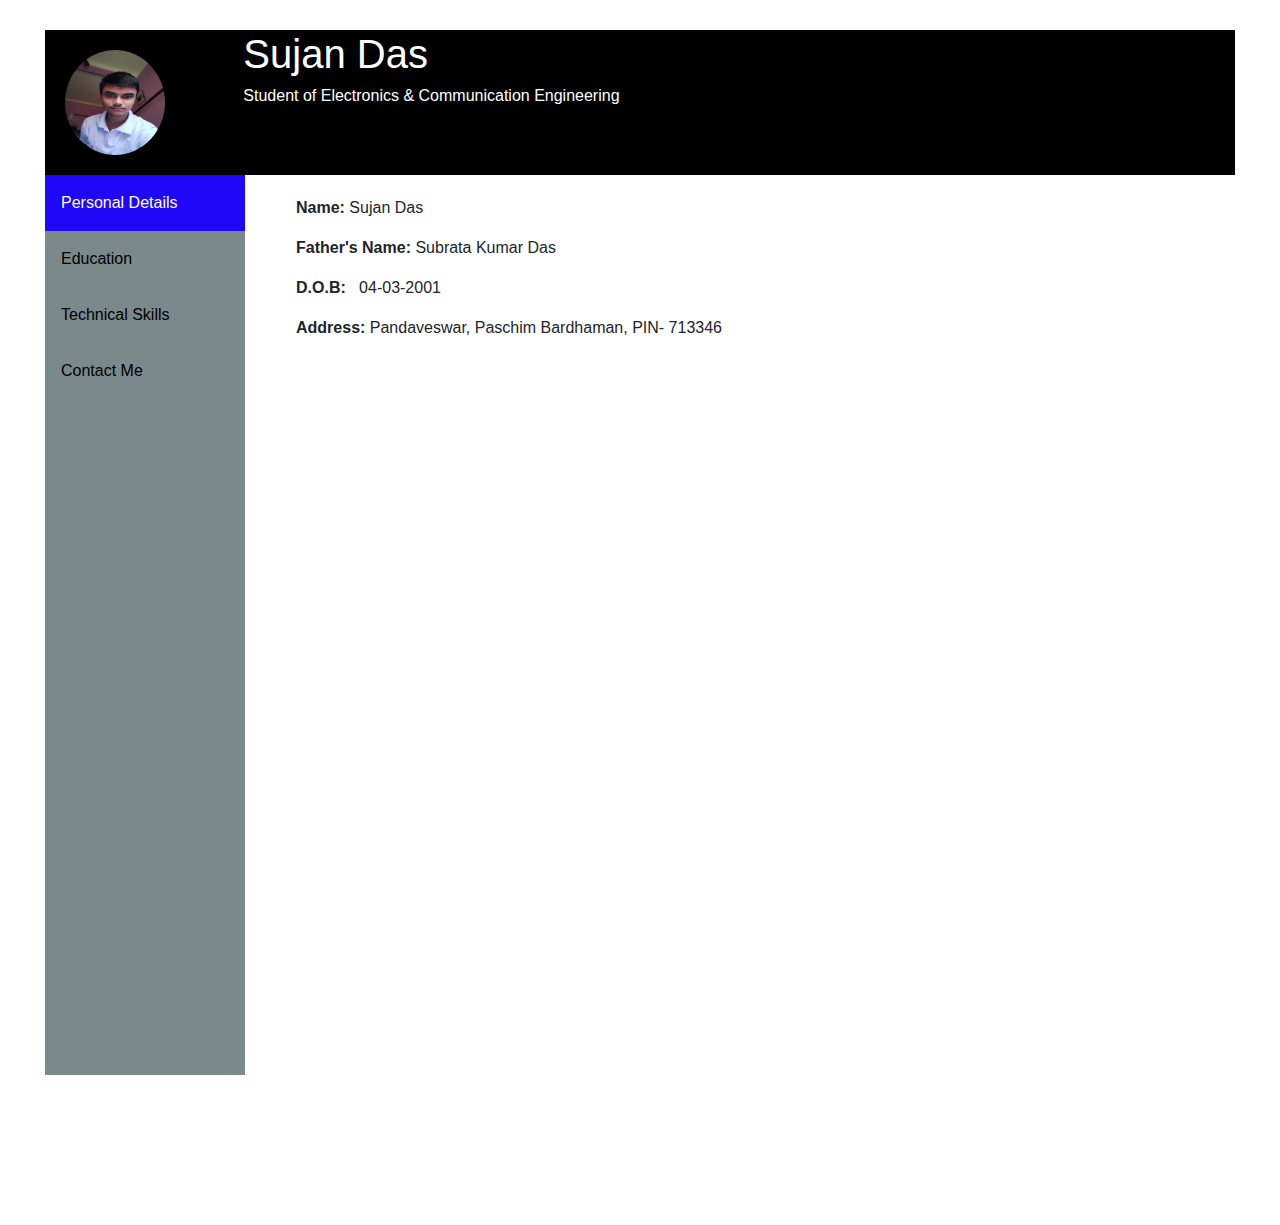
<file: index.html>
<!DOCTYPE html>
<html lang="en">

<head>
    <meta charset="UTF-8">
    <meta http-equiv="X-UA-Compatible" content="IE=edge">
    <meta name="viewport" content="width=device-width, initial-scale=1.0">
    <title>My Biodata</title>
    <link rel="stylesheet" href="https://maxcdn.bootstrapcdn.com/bootstrap/4.5.2/css/bootstrap.min.css">
    <script src="https://ajax.googleapis.com/ajax/libs/jquery/3.5.1/jquery.min.js"></script>
    <script src="https://cdnjs.cloudflare.com/ajax/libs/popper.js/1.16.0/umd/popper.min.js"></script>
    <script src="https://maxcdn.bootstrapcdn.com/bootstrap/4.5.2/js/bootstrap.min.js"></script>
    <link rel="stylesheet" type="text/css" href="biodata.css">
    <style>
        body {
            margin: 30px;
        }

        .sidebar {
            margin-left: 15px;
            width: 200px;
            background-color: #7a898a;
            position: fixed;
            height: 100%;
            overflow: auto;
        }

        .sidebar a {
            display: block;
            color: black;
            padding: 16px;
            text-decoration: none;
        }

        .sidebar a.active {
            background-color: #1f07f8;
            color: white;
        }

        .sidebar a:hover:not(.active) {
            background-color: #555;
            color: white;
        }

        div.content {
            margin-left: 250px;
            margin-top: 20px;
            padding: 1px 16px;
            height: 1000px;
        }

        @media screen and (max-width: 700px) {
            .sidebar {
                width: 100%;
                height: auto;
                position: relative;
            }

            .sidebar a {
                float: left;
            }

            div.content {
                margin-left: 20px;
            }
        }

        @media screen and (max-width: 400px) {
            .sidebar a {
                text-align: center;
                float: none;
            }
        }
    </style>
</head>

<body>
    <div class="container-fluid">

        <div id="header">
            <div>
                <img src="my.jpg" class="rounded-circle" id="image">
            </div>
            <div>
                <h1>Sujan Das</h1>
                <h6>Student of Electronics & Communication Engineering</h6>
            </div>
        </div>
    </div>
    <div class="sidebar">
        <a class="active" href="index.html">Personal Details</a>
        <a href="edu.html">Education</a>
        <a href="tech.html">Technical Skills</a>
        <a href="contactme.html">Contact Me</a>
    </div>
    <div class="content">
        <p><b>Name: </b>Sujan Das</p>
        <p><b>Father's Name: </b>Subrata Kumar Das</p>
        <p><b>D.O.B: </b> &nbsp; 04-03-2001</p>
        <p><b>Address: </b> Pandaveswar, Paschim Bardhaman, PIN- 713346</p>
    </div>

</body>

</html>
</file>
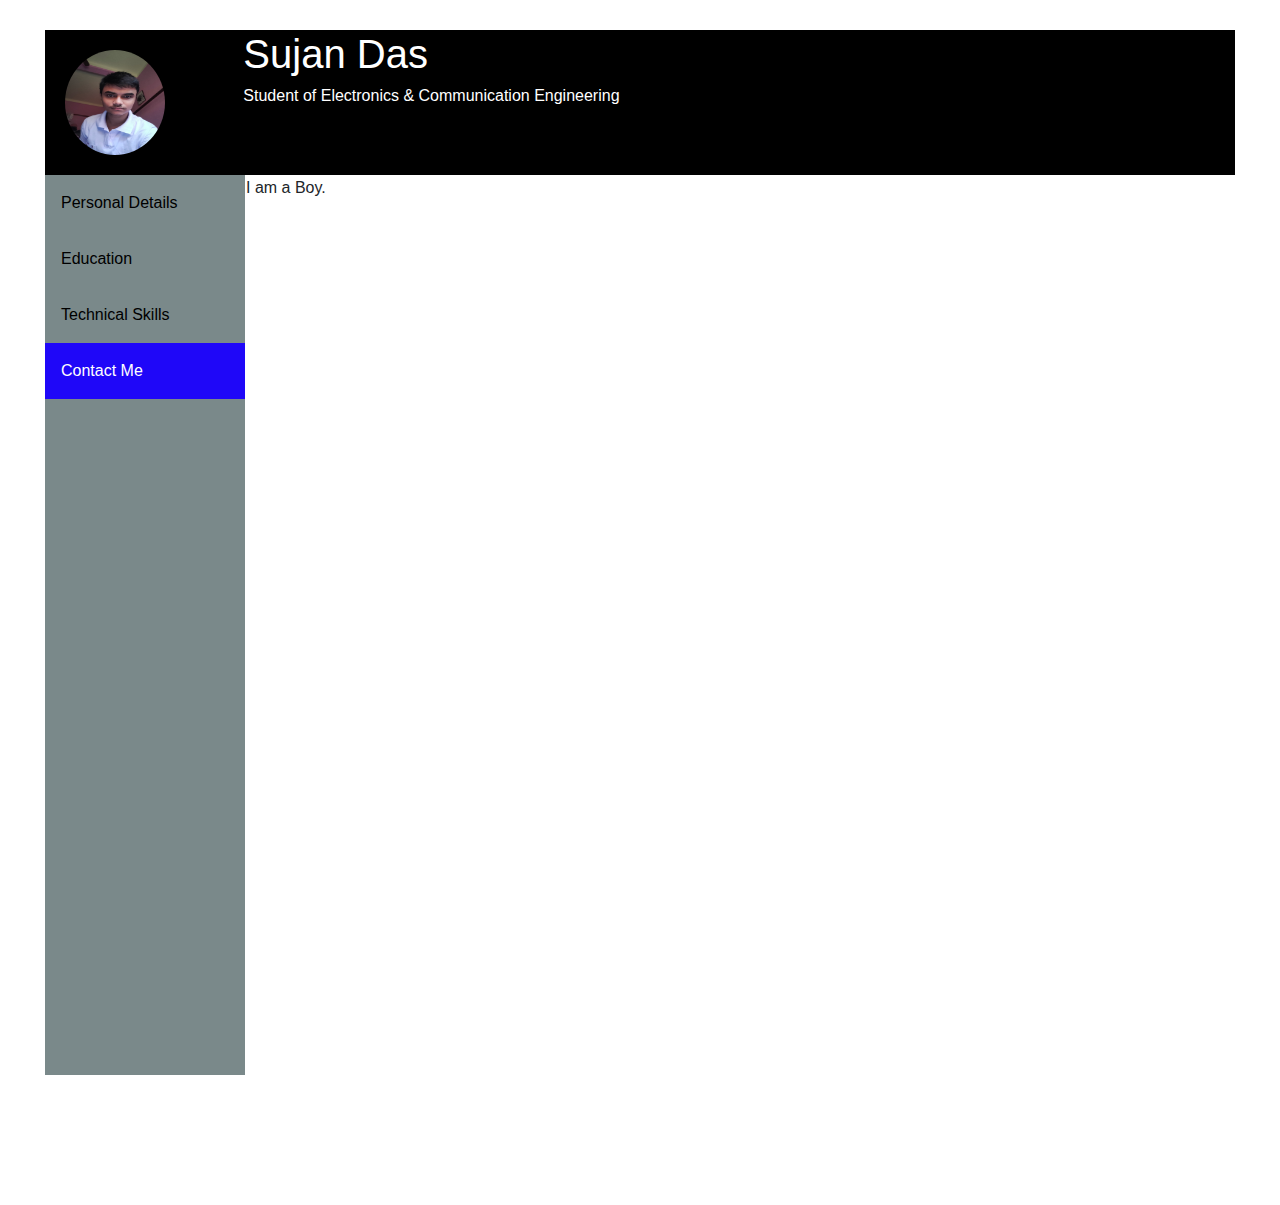
<file: contactme.html>
<!DOCTYPE html>
<html lang="en">

<head>
    <meta charset="UTF-8">
    <meta http-equiv="X-UA-Compatible" content="IE=edge">
    <meta name="viewport" content="width=device-width, initial-scale=1.0">
    <title>My Biodata</title>
    <link rel="stylesheet" href="https://maxcdn.bootstrapcdn.com/bootstrap/4.5.2/css/bootstrap.min.css">
    <script src="https://ajax.googleapis.com/ajax/libs/jquery/3.5.1/jquery.min.js"></script>
    <script src="https://cdnjs.cloudflare.com/ajax/libs/popper.js/1.16.0/umd/popper.min.js"></script>
    <script src="https://maxcdn.bootstrapcdn.com/bootstrap/4.5.2/js/bootstrap.min.js"></script>
    <link rel="stylesheet" type="text/css" href="biodata.css">
    <style>
        body {
            margin: 30px;
        }

        .sidebar {
            margin-left: 15px;
            width: 200px;
            background-color: #7a898a;
            position: fixed;
            height: 100%;
            overflow: auto;
        }

        .sidebar a {
            display: block;
            color: black;
            padding: 16px;
            text-decoration: none;
        }

        .sidebar a.active {
            background-color: #1f07f8;
            color: white;
        }

        .sidebar a:hover:not(.active) {
            background-color: #555;
            color: white;
        }

        div.content {
            margin-left: 200px;
            padding: 1px 16px;
            height: 1000px;
        }

        @media screen and (max-width: 700px) {
            .sidebar {
                width: 100%;
                height: auto;
                position: relative;
            }

            .sidebar a {
                float: left;
            }

            div.content {
                margin-left: 0;
            }
        }

        @media screen and (max-width: 400px) {
            .sidebar a {
                text-align: center;
                float: none;
            }
        }
    </style>
</head>

<body>
    <div class="container-fluid">

        <div id="header">
            <div>
                <img src="my.jpg" class="rounded-circle" id="image">
            </div>
            <div>
                <h1>Sujan Das</h1>
                <h6>Student of Electronics & Communication Engineering</h6>
            </div>
        </div>
    </div>
    <div class="sidebar">
        <a href="index.html">Personal Details</a>
        <a href="edu.html">Education</a>
        <a href="tech.html">Technical Skills</a>
        <a class="active" href="contactme.html">Contact Me</a>
    </div>
    <div class="content">
        <p>I am a Boy.</p>
    </div>

</body>

</html>
</file>
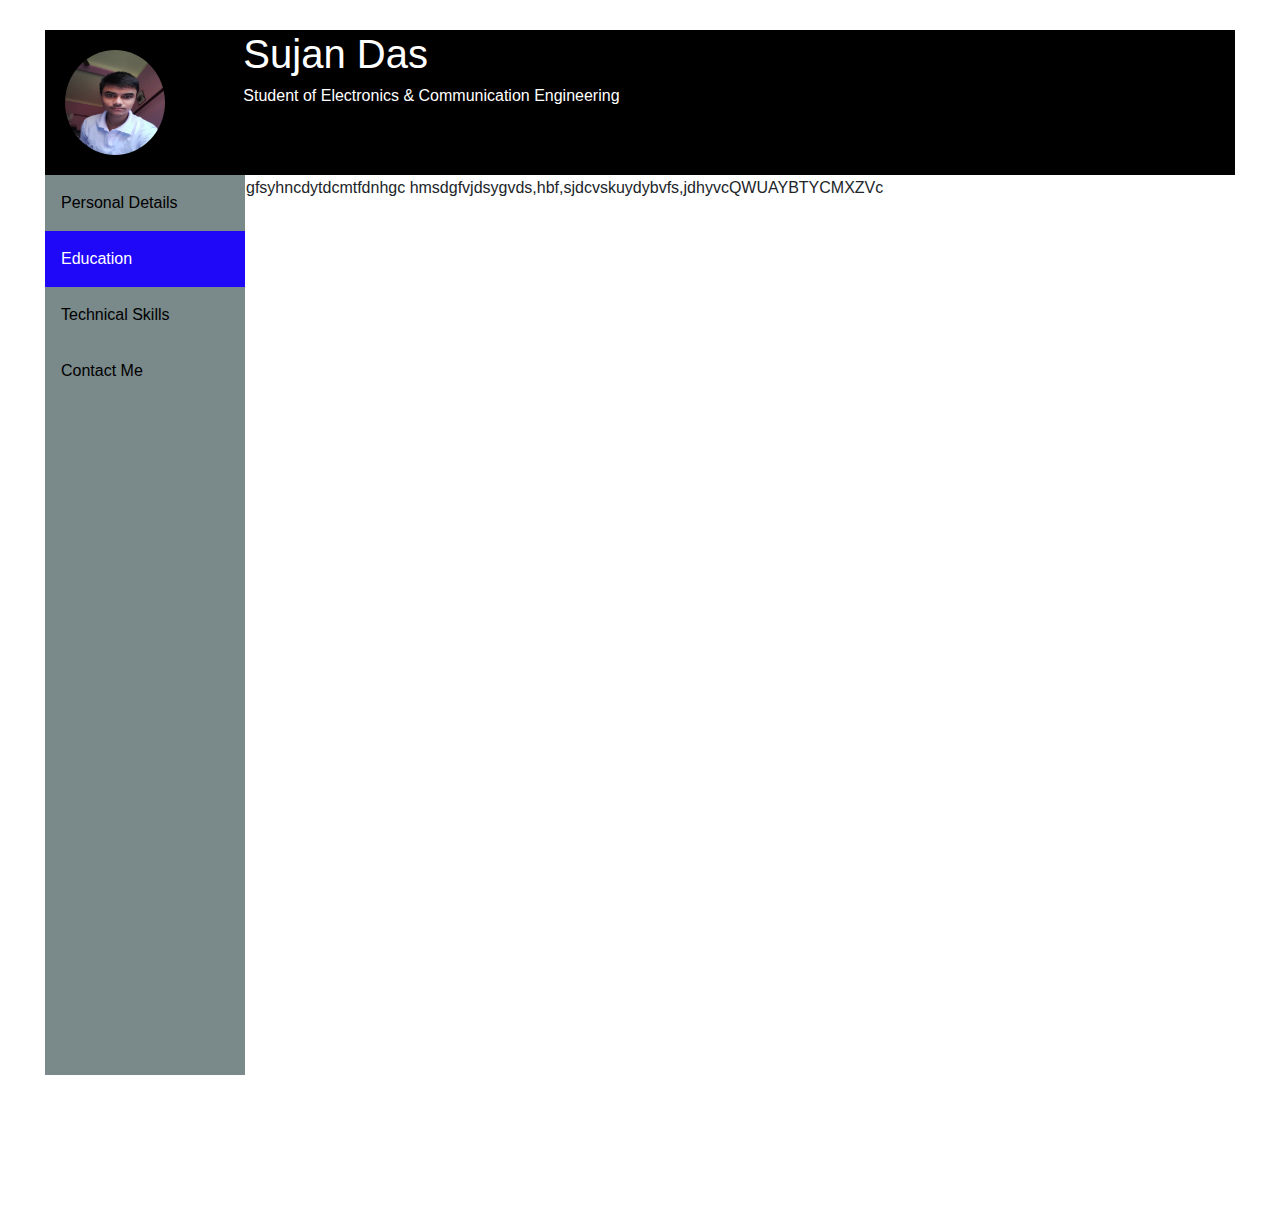
<file: edu.html>
<!DOCTYPE html>
<html lang="en">

<head>
    <meta charset="UTF-8">
    <meta http-equiv="X-UA-Compatible" content="IE=edge">
    <meta name="viewport" content="width=device-width, initial-scale=1.0">
    <title>My Biodata</title>
    <link rel="stylesheet" href="https://maxcdn.bootstrapcdn.com/bootstrap/4.5.2/css/bootstrap.min.css">
    <script src="https://ajax.googleapis.com/ajax/libs/jquery/3.5.1/jquery.min.js"></script>
    <script src="https://cdnjs.cloudflare.com/ajax/libs/popper.js/1.16.0/umd/popper.min.js"></script>
    <script src="https://maxcdn.bootstrapcdn.com/bootstrap/4.5.2/js/bootstrap.min.js"></script>
    <link rel="stylesheet" type="text/css" href="biodata.css">
    <style>
        body {
            margin: 30px;
        }

        .sidebar {
            margin-left: 15px;
            width: 200px;
            background-color: #7a898a;
            position: fixed;
            height: 100%;
            overflow: auto;
        }

        .sidebar a {
            display: block;
            color: black;
            padding: 16px;
            text-decoration: none;
        }

        .sidebar a.active {
            background-color: #1f07f8;
            color: white;
        }

        .sidebar a:hover:not(.active) {
            background-color: #555;
            color: white;
        }

        div.content {
            margin-left: 200px;
            padding: 1px 16px;
            height: 1000px;
        }

        @media screen and (max-width: 700px) {
            .sidebar {
                width: 100%;
                height: auto;
                position: relative;
            }

            .sidebar a {
                float: left;
            }

            div.content {
                margin-left: 0;
            }
        }

        @media screen and (max-width: 400px) {
            .sidebar a {
                text-align: center;
                float: none;
            }
        }
    </style>
</head>

<body>
    <div class="container-fluid">

        <div id="header">
            <div>
                <img src="my.jpg" class="rounded-circle" id="image">
            </div>
            <div>
                <h1>Sujan Das</h1>
                <h6>Student of Electronics & Communication Engineering</h6>
            </div>
        </div>
    </div>
    <div class="sidebar">
        <a href="index.html">Personal Details</a>
        <a class="active" href="edu.html">Education</a>
        <a href="tech.html">Technical Skills</a>
        <a href="contactme.html">Contact Me</a>
    </div>
    <div class="content">
        <p>gfsyhncdytdcmtfdnhgc hmsdgfvjdsygvds,hbf,sjdcvskuydybvfs,jdhyvcQWUAYBTYCMXZVc</p>
    </div>

</body>

</html>
</file>
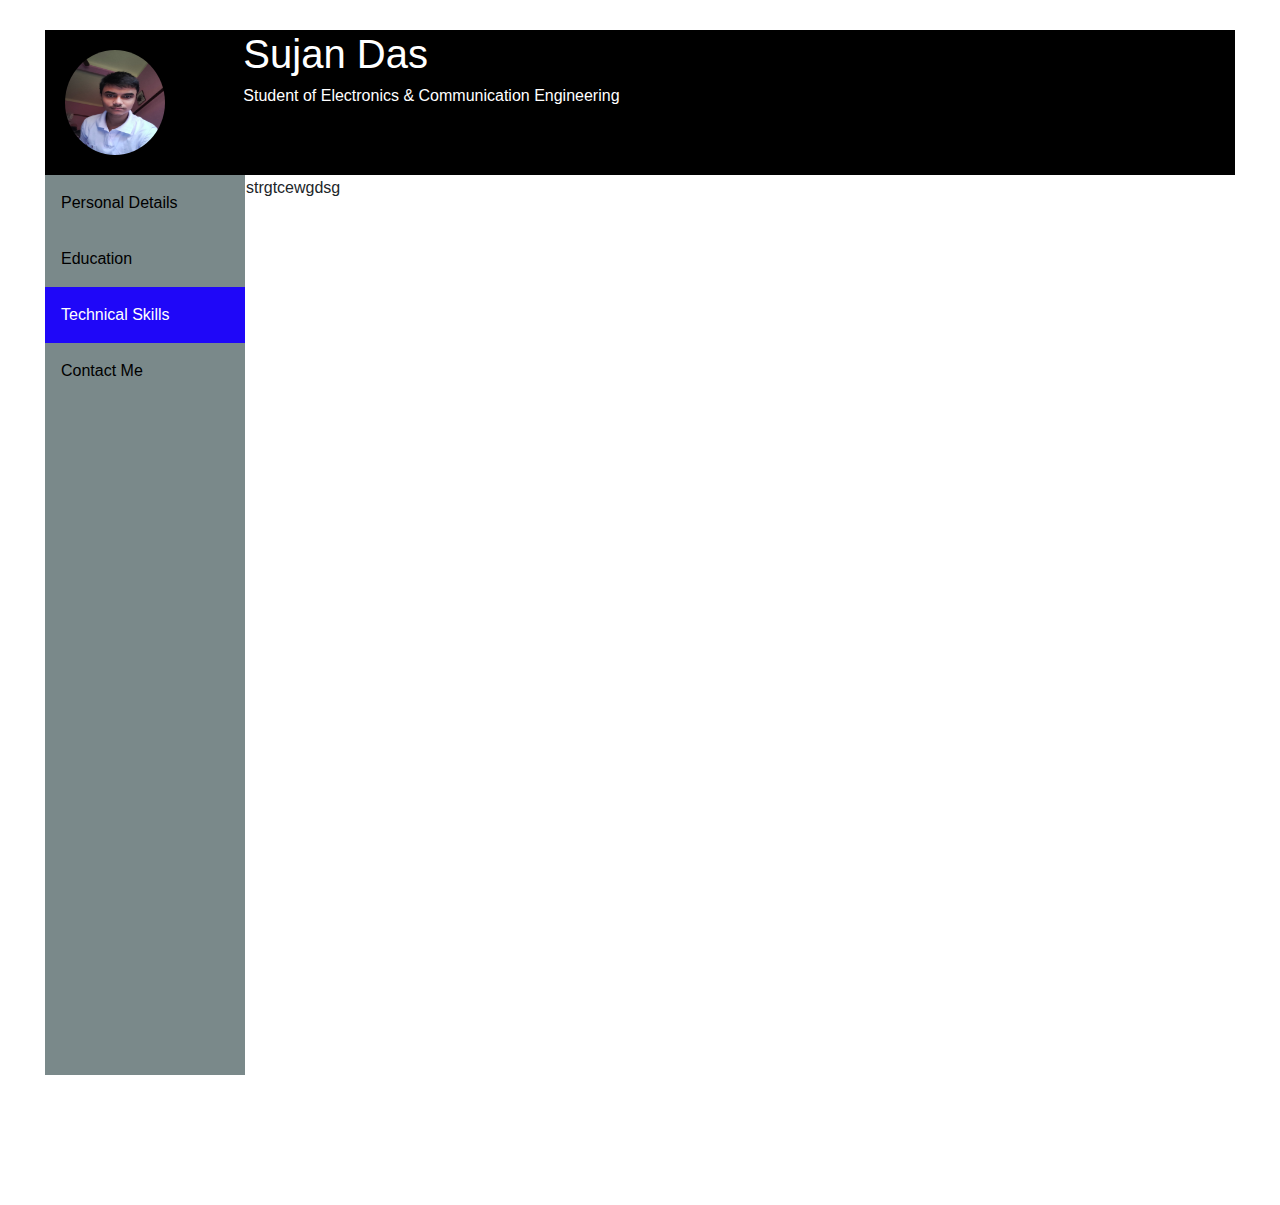
<file: tech.html>
<!DOCTYPE html>
<html lang="en">

<head>
    <meta charset="UTF-8">
    <meta http-equiv="X-UA-Compatible" content="IE=edge">
    <meta name="viewport" content="width=device-width, initial-scale=1.0">
    <title>My Biodata</title>
    <link rel="stylesheet" href="https://maxcdn.bootstrapcdn.com/bootstrap/4.5.2/css/bootstrap.min.css">
    <script src="https://ajax.googleapis.com/ajax/libs/jquery/3.5.1/jquery.min.js"></script>
    <script src="https://cdnjs.cloudflare.com/ajax/libs/popper.js/1.16.0/umd/popper.min.js"></script>
    <script src="https://maxcdn.bootstrapcdn.com/bootstrap/4.5.2/js/bootstrap.min.js"></script>
    <link rel="stylesheet" type="text/css" href="biodata.css">
    <style>
        body {
            margin: 30px;
        }

        .sidebar {
            margin-left: 15px;
            width: 200px;
            background-color: #7a898a;
            position: fixed;
            height: 100%;
            overflow: auto;
        }

        .sidebar a {
            display: block;
            color: black;
            padding: 16px;
            text-decoration: none;
        }

        .sidebar a.active {
            background-color: #1f07f8;
            color: white;
        }

        .sidebar a:hover:not(.active) {
            background-color: #555;
            color: white;
        }

        div.content {
            margin-left: 200px;
            padding: 1px 16px;
            height: 1000px;
        }

        @media screen and (max-width: 700px) {
            .sidebar {
                width: 100%;
                height: auto;
                position: relative;
            }

            .sidebar a {
                float: left;
            }

            div.content {
                margin-left: 0;
            }
        }

        @media screen and (max-width: 400px) {
            .sidebar a {
                text-align: center;
                float: none;
            }
        }
    </style>
</head>

<body>
    <div class="container-fluid">

        <div id="header">
            <div>
                <img src="my.jpg" class="rounded-circle" id="image">
            </div>
            <div>
                <h1>Sujan Das</h1>
                <h6>Student of Electronics & Communication Engineering</h6>
            </div>
        </div>
    </div>
    <div class="sidebar">
        <a href="index.html">Personal Details</a>
        <a href="edu.html">Education</a>
        <a class="active" href="tech.html">Technical Skills</a>
        <a href="contactme.html">Contact Me</a>
    </div>
    <div class="content">
        <p>strgtcewgdsg</p>
    </div>

</body>

</html>
</file>
<file: biodata.css>
#header{
    display: grid;
    grid-template-columns: 1fr 5fr;
    background: black;
    color: white;
    
}
#image{
    height: 105px;
    width: 100px;
    margin-top: 20px;
    margin-bottom: 20px;
    margin-left: 20px;
}

#space{
    display: grid;
    grid-template-columns: 1fr 2fr;
}
</file>
